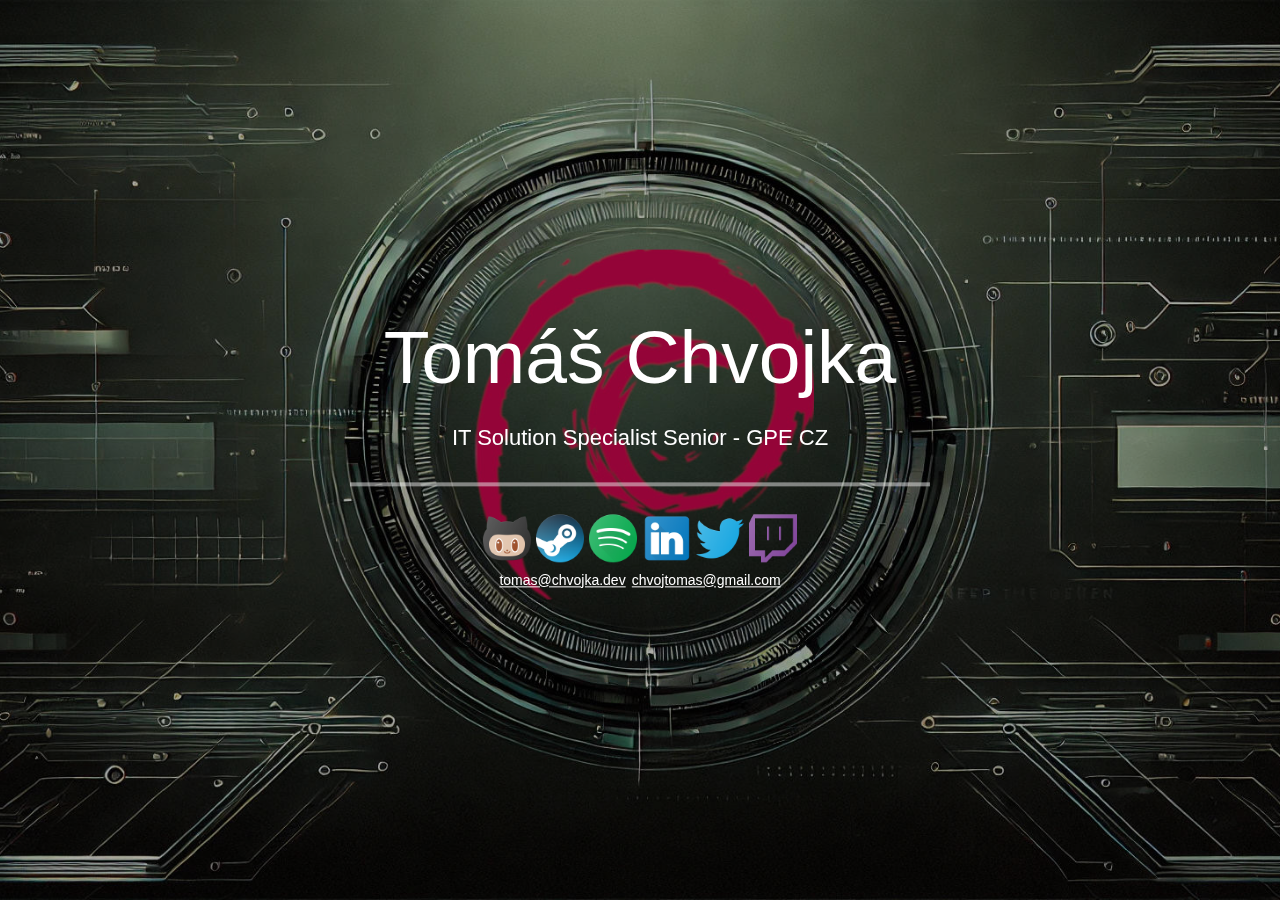
<file: index.html>
<!DOCTYPE html>
<html lang="en-us">
  <head>
    <meta http-equiv="Content-Type" content="text/html; charset=UTF-8">
    <title>Tomáš Chvojka</title>
    <link rel="icon" href="favicon.ico">
    <link type="text/css" rel="stylesheet" href="./res/bootstrap.min.css">
    <link type="text/css" rel="stylesheet" href="./res/styles.css">
  </head>
  <body>
    <div class="bg-image"></div>
    <div>
      <div id="loading" class="loading-state" style="display: none;"></div>
      <div>
        <section>
          <div class="floating-signup__wrap col-xs-12 col-md-6 col-xs-offset-0 col-md-offset-3 floaty-vertical--middle floaty-horizontal--center floaty-unfloat-at--xs">
            <div class="floating-signup rel">
              <div class="container-fluid rel">
                <div class="row">
                  <div class="user-signup__intro">
                    <h1 style="text-align: center;">Tomáš Chvojka</h1>
                    <p style="text-align: center;">
                      <img src="./res/spacer.png" alt="" class="spacer insert--image wrap-off-align-center"><br>
                    </p>
                    <p style="text-align: center;">IT Solution Specialist Senior - GPE CZ</p>
                    <img src="./res/clean-hr.png" alt="" class="clean-hr insert--image wrap-off-align-center">
                  </div>
                </div>
                <div class="row" style="display: flex;justify-content: center;align-items: center;">
                  <a href="https://git.chvojka.dev"><img src="./res/icons/github.png" width="48" height="48" alt="Github"></a>
                  &ThickSpace;
                  <a href="https://steam.chvojka.dev"><img src="./res/icons/steam.png" width="48" height="48"  alt="Steam"></a>
                  &ThickSpace;
                  <a href="https://spotify.chvojka.dev"><img src="./res/icons/spotify.png" width="48" height="48"  alt="Spotify"></a>
                  &ThickSpace;
                  <a href="https://linkedin.chvojka.dev"><img src="./res/icons/linkedin.png" width="48" height="48"  alt="Linkedin"></a>
                  &ThickSpace;
                  <a href="https://twitter.chvojka.dev"><img src="./res/icons/twitter.png" width="48" height="48"  alt="Twitter"></a>
                  &ThickSpace;
                  <a href="https://twitch.chvojka.dev"><img src="./res/icons/twitch.png" width="48" height="48"  alt="Twitch"></a>
              </div>
              <div class="row">
                <p style="text-align: center;">
                  <span style="font-size: 14px;"><a href="mailto:tomas@chvojka.dev">tomas@chvojka.dev</a></span>
                  <span style="font-size: 14px;"><a href="mailto:chvojtomas@gmail.com">chvojtomas@gmail.com</a></span>
                </p>
              </div>
            </div>
          </div>
        </section>
      </div>
    </div>
    <!--a href="https://www.flaticon.com/free-icons/steam" title="steam icons">Icons created by pocike - Flaticon</a-->
    <!--https://www.flaticon.com/packs/social-media-15466019-->
  </body>
</html>
</file>
<file: res/styles.css>
html {
  height: 100%;
}

body {
  margin: 0;
  padding: 0;
  width: auto;
  height: auto;
  min-height: 100%;
  font-family: "Montserrat",sans-serif;
  line-height: 1.42857;
  font-size: 17px;
  background-color: rgba(0,0,0,1);
  color: #FFF;
  word-wrap: normal;
}

a,a:visited,a:active,a:hover {
  color: #FFF;
  text-decoration: underline;
}

section {
  padding-top: 10px;
  padding-bottom: 10px;
  position: relative;
}

.bg-image {
  position: fixed;
  top: 0;
  right: 0;
  bottom: 0;
  left: 0;
  content: "";
  z-index: 0;
}

.form-horizontal .form-group {
  margin-right: 0;
  margin-left: 0;
}

.form-horizontal .btn {
  display: block;
  margin: 0 auto;
}

.user-signup__submit {
  line-height: .5em;
}

.user-signup__form {
  margin-left: -5px;
}

.user-signup__form-group {
  padding: 0 0 0 5px;
  position: relative;
}

@media all and (max-width: 767px) {
  .form-horizontal .mt-table,.form-horizontal .mt-table--full,.form-horizontal .mt-table--centered,.form-horizontal .mt-table--full,.form-horizontal .mt-td--centered-vertical {
    display: block;
  }
}

@media all and (min-width: 768px) {
  .form-horizontal .user-signup__col-2 {
    width: 1%;
  }
}

.floating-signup__wrap {
  position: fixed;
  z-index: 5;
  padding: 10px;
}

.floating-signup {
  position: relative;
  padding: 10px 20px;
}

.floaty-vertical--middle {
  top: 50%;
  -webkit-transform: translateY(-50%);
  transform: translateY(-50%);
}

@media all and (max-width: 480px) {
  .floaty-unfloat-at--xs.floating-signup__wrap {
    position: static;
    display: block;
    top: auto;
    right: auto;
    bottom: auto;
    left: auto;
    -webkit-transform: translateY(0);
    transform: translateY(0);
    float: none;
  }
}

.insert--image {
  display: block;
  position: relative;
}

.insert--image.wrap-off-align-center {
  margin-left: auto;
  margin-right: auto;
}

.spacer {
  z-index: 0;
  width: 2.52px;
  margin-bottom: -15px;
  margin-top: -15px;
}

.clean-hr {
  z-index: 0;
  width: 100%;
  max-width: 579.5px;
  margin-top: 28px;
  margin-bottom: 28px;
}

.m-lg-v {
  margin-top: 30px;
  margin-bottom: 30px;
}

.mt-table,.mt-table--full {
  display: table;
}

.mt-table--full {
  width: 100%;
}

.mt-td,.mt-td--centered-vertical {
  display: table-cell;
}

.mt-td--centered-vertical {
  vertical-align: middle;
}

.loading-state {
  position: fixed;
  top: 0;
  bottom: 0;
  width: 100%;
  background: url(./loading.gif) 50% 45% no-repeat;
}

.rel {
  position: relative;
}

.bg-image {
  background-image: url(./background.jpg);
  background-attachment: scroll;
  background-position: 50% 50%;
  background-size: cover;
  background-repeat: no-repeat;
  background-color: transparent;
  opacity: .69;
}

h1 {
  font-size: 40px;
}

.form-control__input {
  border-width: 0;
  border-radius: 0;
  font-size: 14px;
  height: 50px;
}

.user-signup__submit {
  border-width: 0;
  border-radius: 0;
  font-size: 14px;
  padding-right: 20px;
  padding-left: 20px;
  height: 50px;
  background-color: #00a651;
  color: #FFF;
}

.user-signup__submit:hover {
  background-color: #1cd861;
  color: #FFF;
}

@media all and (min-width:481px) {
  p {
    font-size: 22px;
  }

  h1 {
    font-size: 60px;
  }
}

@media all and (min-width:769px) {
  p {
    font-size: 22px;
  }

  h1 {
    font-size: 75px;
  }
}
</file>
